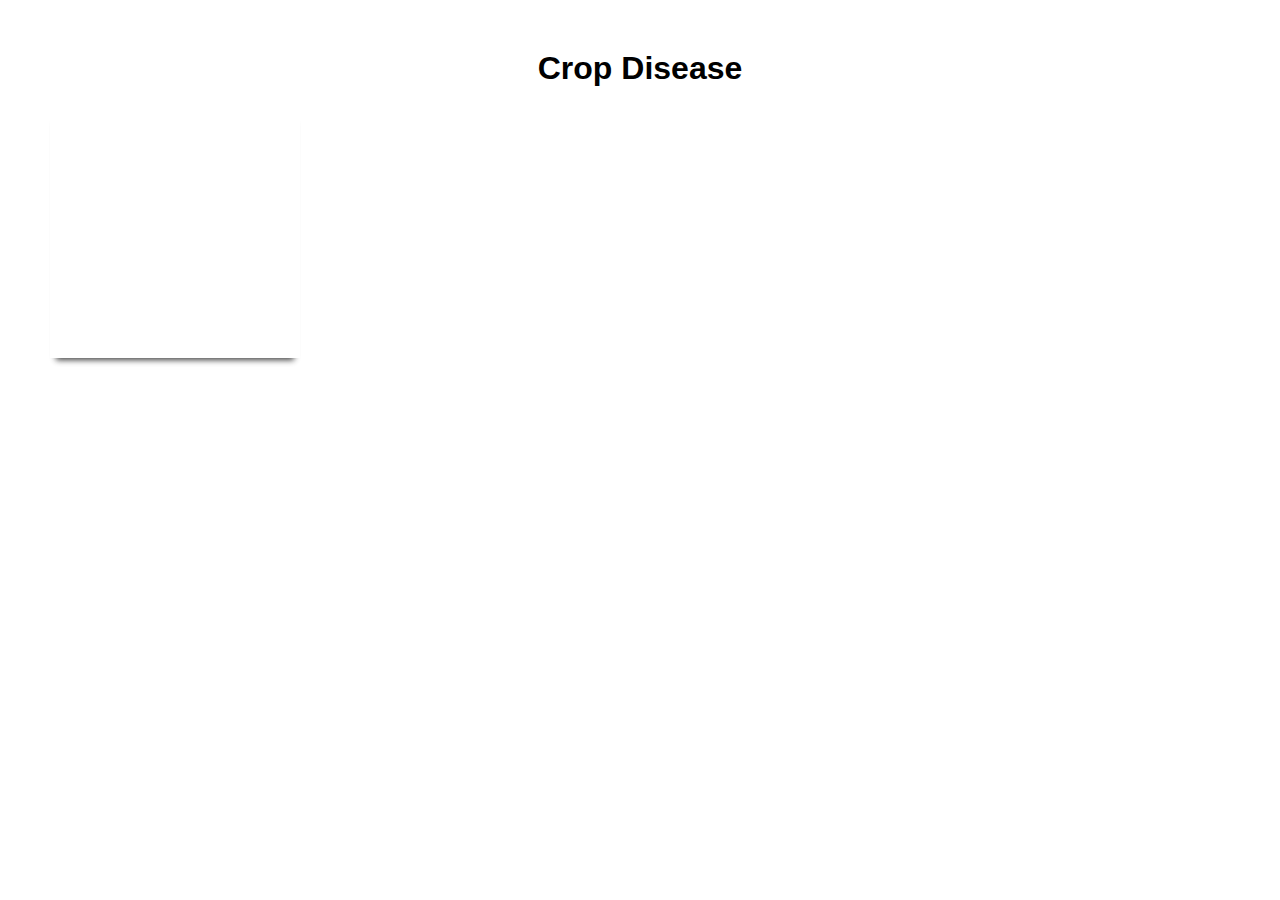
<file: index.html>
<!DOCTYPE html>
<html lang="en">
<head>
    <meta charset="UTF-8">
    <meta name="viewport" content="width=device-width, initial-scale=1.0">
    <link rel="stylesheet" type="text/css" href="./styles.css" />
    <title>Crop Disease Prediction</title>
</head>
<body>
    <h1>Crop Disease</h1>

    <div class="profile-picture">
      <label for="file-upload" class="upload-icon">
        <i class="fa fa-plus fa-2x" aria-hidden="true"></i>
      </label>
      <input
        id="file-upload"
        class="file-uploader"
        type="file"
        onchange="upload()"
        accept="image/*"
        title="Choose an image to upload"
      />
    </div>

    <script src="./scripts.js"></script>
</body>
</html>
</file>
<file: styles.css>
body {
    font-family: Arial, sans-serif;
    text-align: center;
    margin: 50px;
}
input[type="file"] {
    margin: 20px;
}
  .file-uploader {
    /* make it invisible */
    opacity: 0;
    /* make it take the full height and width of the parent container */
    height: 100%;
    width: 100%;
    cursor: pointer;
    /* make it absolute positioned */
    position: absolute;
    top: 0%;
    left: 0%;
  }
  .upload-icon {
    position: absolute;
    top: 45%;
    left: 50%;
    transform: translate(-50%, -50%);
    /* initial icon state */
    opacity: 0;
    transition: opacity 0.3s ease;
    color: #ccc;
    -webkit-text-stroke-width: 2px;
    -webkit-text-stroke-color: #bbb;
  }
  
  .profile-picture {
    opacity: 0.75;
    height: 250px;
    width: 250px;
    position: relative;
    overflow: hidden;
  
    /* default image */
    background: url('https://qph.cf2.quoracdn.net/main-qimg-f32f85d21d59a5540948c3bfbce52e68');
  
    background-position: center;
    background-repeat: no-repeat;
    -o-background-size: cover;
  
    -webkit-background-size: cover;
    -moz-background-size: cover;
    background-size: cover;
  
    -webkit-box-shadow: 0 8px 6px -6px black;
    -moz-box-shadow: 0 8px 6px -6px black;
    box-shadow: 0 8px 6px -6px black;
  }
  
  /* toggle icon state */
  .profile-picture:hover .upload-icon {
    opacity: 1;
  }
</file>
